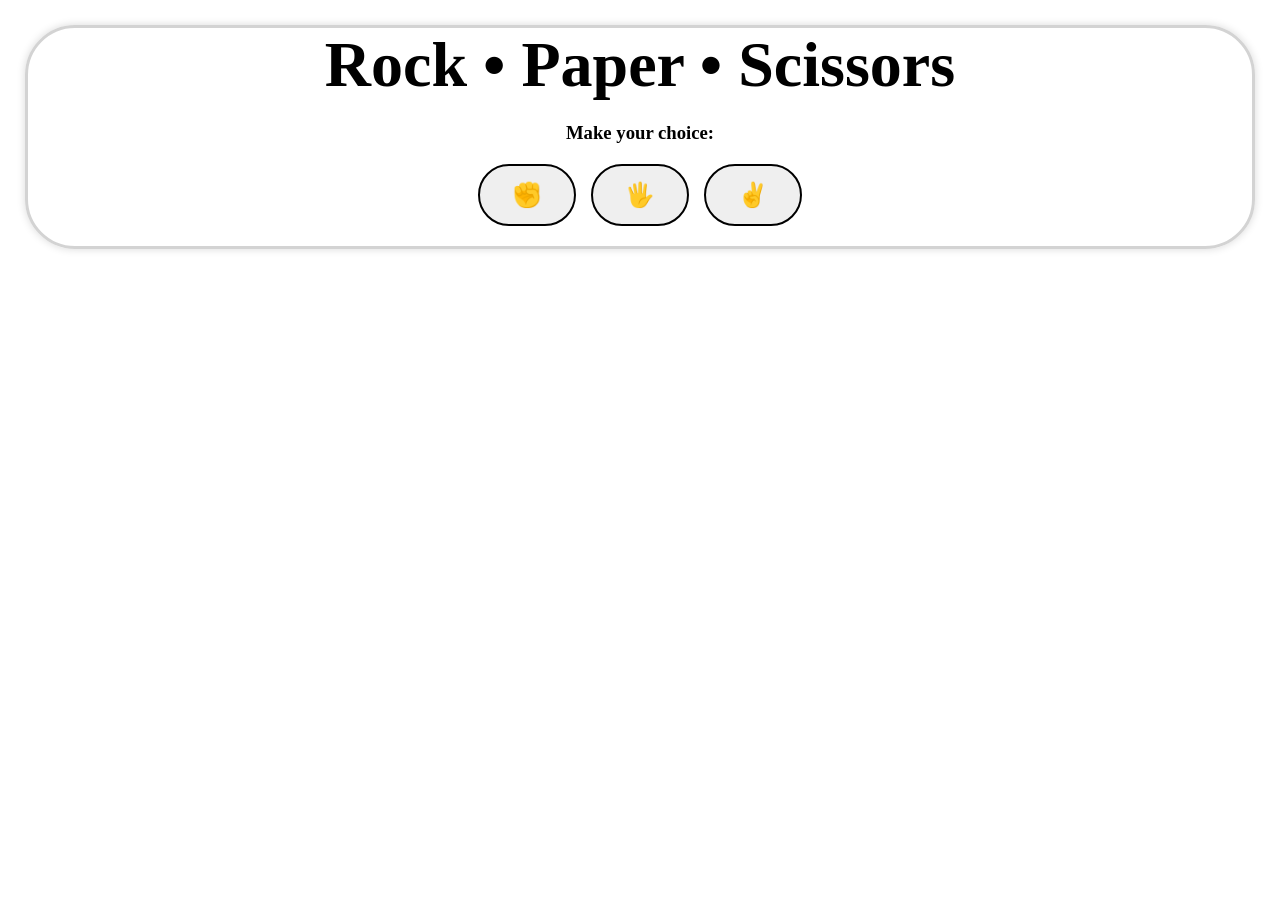
<file: index.html>
<!DOCTYPE html>
<html lang="en">
<head>
    <meta charset="UTF-8">
    <meta name="viewport" content="width=device-width, initial-scale=1.0">
    <title>Rock Paper and Scissors</title>
    <link rel="stylesheet" href="./src/style.css">
    <script type="module" src="./src/script.js"></script>
</head>
<body>
    <div id="table">
        <div class="gameBoard">
            <div class="header">
                <h1>Rock • Paper • Scissors</h1>
            </div>
            <h3>Make your choice:</h3>
            <div id="game">
                <button class="btnR" id="btn">✊</button>
                <button class="btnP" id="btn">🖐️</button>
                <button class="btnS" id="btn">✌️</button>
            </div>
            <div id="results">
                
            </div>
        </div>
    </div>
</body>
</html>
</file>
<file: src/style.css>
/* Pre ajustes */
*,
*::after,
*::before {
    box-sizing: border-box;
    margin: 0;
    padding: 0;
    border: 0;
    /* overflow-x: hidden; */
}

body {
    /* border: 2px dotted green; */
    margin: 25px;
}

#btn {
    border-radius: 50px;
    border: 2px solid #000000;
    font-size: x-large;
    text-align: center;
    text-decoration: none;
    display: inline-block;
    padding: 15px 32px;
}

#btn:hover {background-color: lightgrey;}

#btn:active {
    background-color: lightgray;
    box-shadow: 0 2px #666;
    transform: translateY(2px);
}

#table {
    border: 3px solid lightgray;
    box-shadow: 0 0 8px rgba(0, 0, 0, 0.151);
    border-radius: 50px;
    /* gap: 10px; */
}

#game {
    /* border: 2px solid orange; */
    display: flex;
    flex-flow: row wrap;
    justify-content: center;
    align-items: center;
    gap: 15px;
}

.gameBoard {
    /* border: 2px solid red; */
    display: flex;
    flex-flow: column wrap;
    justify-content: center;
    align-items: center;
    gap: 20px;
}

.header {
    /* border: 2px solid blue; */
    font-size: xx-large;
    /* margin-bottom: 100px; */
}
</file>
